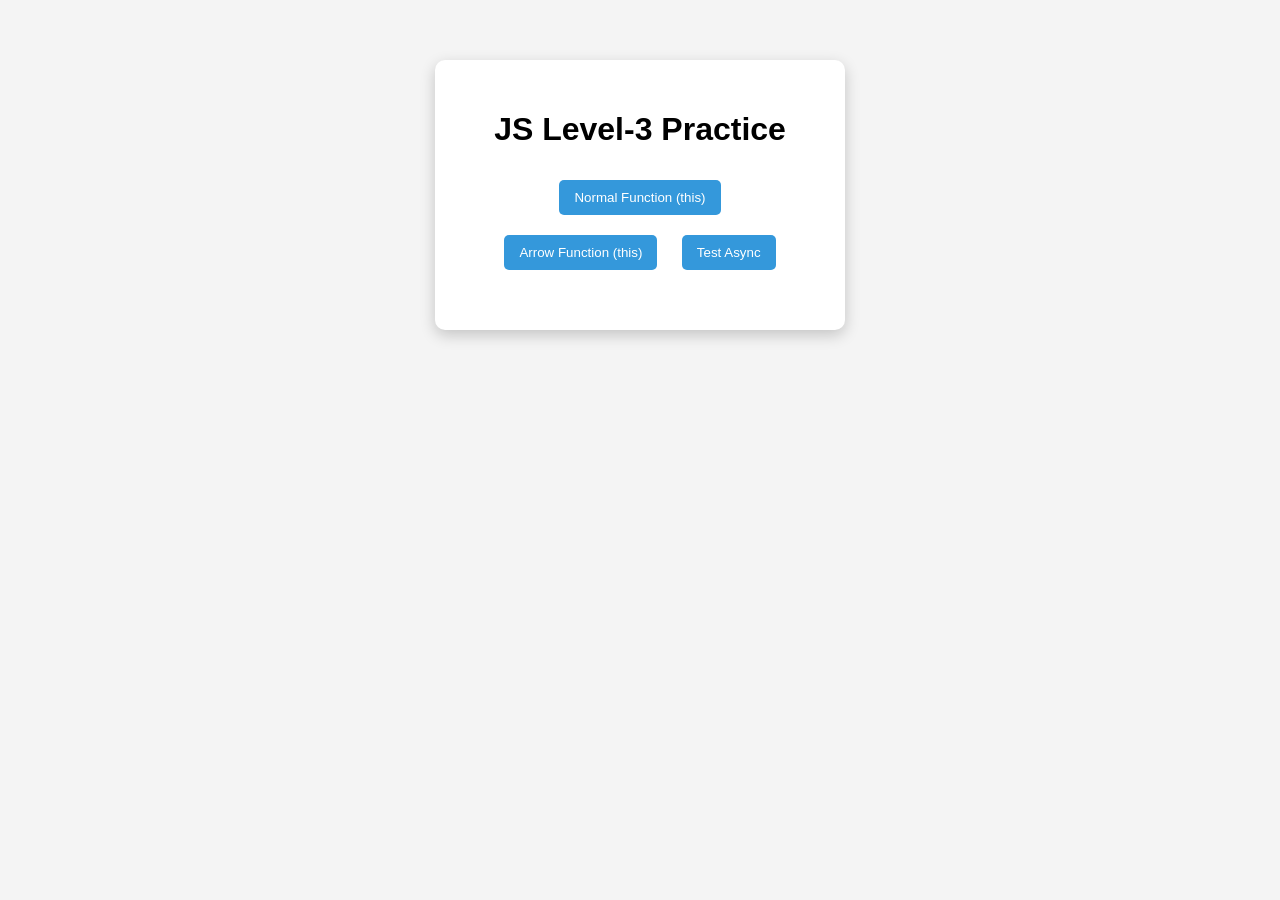
<file: interviewbasic/index.html>
<!DOCTYPE html>
<html lang="en">
<head>
    <meta charset="UTF-8">
    <title>JS Level-3 Practice</title>
    <link rel="stylesheet" href="style.css">
</head>
<body>

    <div class="container">
        <h1>JS Level-3 Practice</h1>

        <button id="normalBtn">Normal Function (this)</button>
        <button id="arrowBtn">Arrow Function (this)</button>
        <button id="asyncBtn">Test Async</button>

        <p id="output"></p>
    </div>

    <script src="script.js"></script>
</body>
</html>
</file>
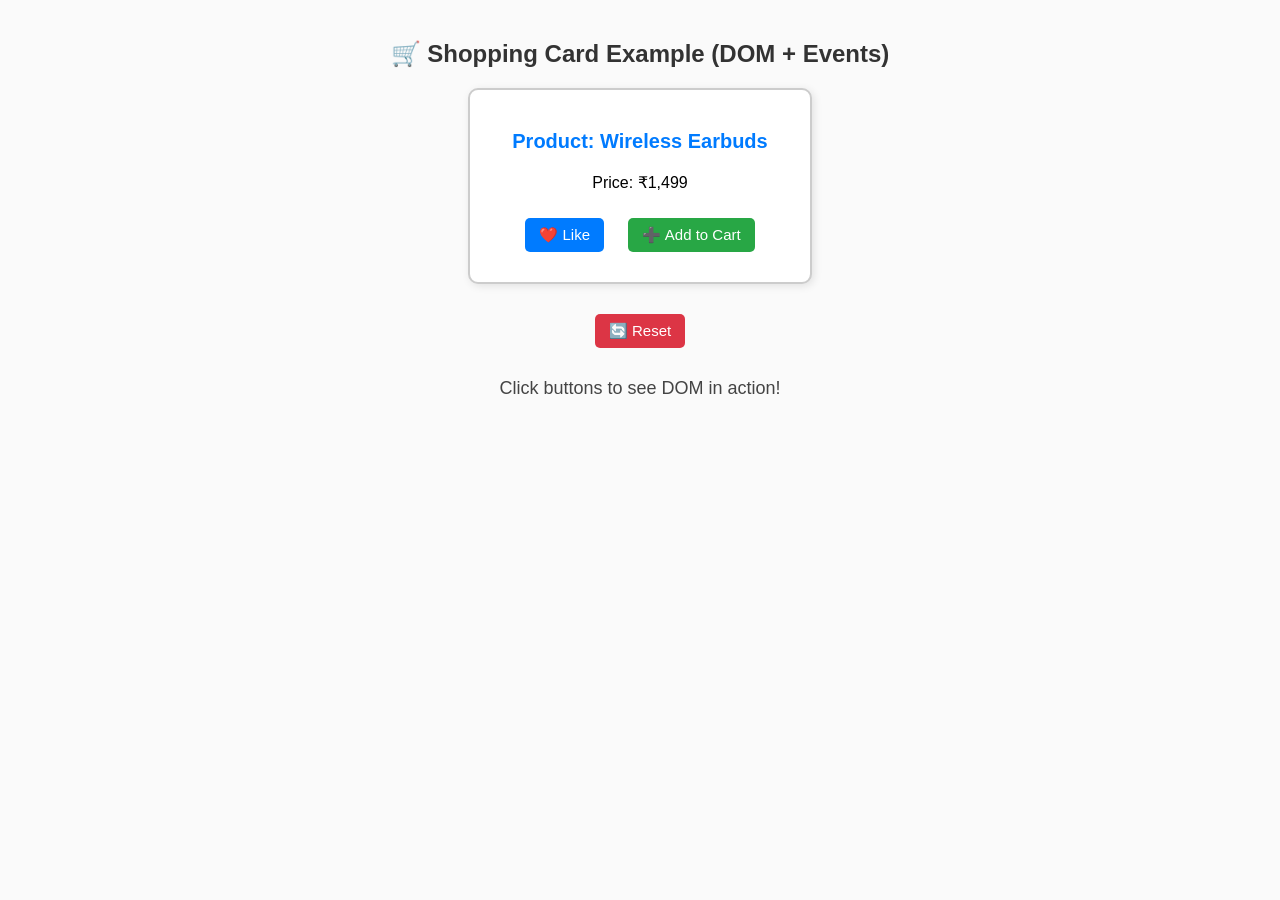
<file: interview-main/dom_practice.html>
<!DOCTYPE html>
<html lang="en">
<head>
  <meta charset="UTF-8">
  <meta name="viewport" content="width=device-width, initial-scale=1.0">
  <title>DOM + Event Handling Practice - Visha</title>
  <style>
    body {
      font-family: Arial, sans-serif;
      text-align: center;
      margin-top: 40px;
      background-color: #fafafa;
    }
    h2 {
      color: #333;
    }
    .card {
      width: 300px;
      margin: 20px auto;
      padding: 20px;
      background: #fff;
      border: 2px solid #ccc;
      border-radius: 10px;
      box-shadow: 2px 2px 8px rgba(0, 0, 0, 0.1);
    }
    .card:hover {
      box-shadow: 4px 4px 12px rgba(0, 0, 0, 0.2);
    }
    .product {
      font-size: 20px;
      font-weight: bold;
      color: #007BFF;
    }
    button {
      margin: 10px;
      padding: 8px 14px;
      font-size: 15px;
      cursor: pointer;
      border: none;
      border-radius: 5px;
    }
    #addBtn { background-color: #28a745; color: white; }
    #likeBtn { background-color: #007BFF; color: white; }
    #resetBtn { background-color: #dc3545; color: white; }
    #message {
      margin-top: 20px;
      font-size: 18px;
      color: #444;
    }
  </style>
</head>
<body>

  <h2>🛒 Shopping Card Example (DOM + Events)</h2>

  <div class="card" id="card">
    <p class="product" id="productName">Product: Wireless Earbuds</p>
    <p>Price: ₹1,499</p>
    <button id="likeBtn">❤️ Like</button>
    <button id="addBtn">➕ Add to Cart</button>
  </div>

  <button id="resetBtn">🔄 Reset</button>
  <p id="message">Click buttons to see DOM in action!</p>

  <script>
    const msg = document.getElementById("message");
    const card = document.getElementById("card");
    const addBtn = document.getElementById("addBtn");
    const likeBtn = document.getElementById("likeBtn");
    const resetBtn = document.getElementById("resetBtn");

    // 1️⃣ Handle Like Button (Stop Bubbling)
    likeBtn.addEventListener("click", (event) => {
      msg.innerText = "💙 You liked this product!";
      likeBtn.style.backgroundColor = "#17a2b8";
      event.stopPropagation(); // stop bubbling to card
    });

    // 2️⃣ Handle Add to Cart Button (Stop Bubbling)
    addBtn.addEventListener("click", (event) => {
      msg.innerText = "✅ Added to cart successfully!";
      addBtn.style.backgroundColor = "#218838";
      addBtn.innerText = "✔ Added";
      event.stopPropagation();
    });

    // 3️⃣ Handle Card Click (Bubbling Example)
    card.addEventListener("click", () => {
      msg.innerText = "🟡 Card clicked — event bubbled up!";
      card.style.borderColor = "#ffc107";
    });

    // 4️⃣ Handle Reset (Change Back Everything)
    resetBtn.addEventListener("click", () => {
      msg.innerText = "Page reset! Try again 🧹";
      likeBtn.style.backgroundColor = "#007BFF";
      addBtn.style.backgroundColor = "#28a745";
      addBtn.innerText = "➕ Add to Cart";
      card.style.borderColor = "#ccc";
    });

    // 5️⃣ Capturing Example (Runs before bubbling)
    document.addEventListener("click", () => {
      console.log("🔍 Document Capturing Phase");
    }, true); // true = capturing phase
  </script>

</body>
</html>
</file>
<file: interviewbasic/style.css>
body {
    font-family: Arial, sans-serif;
    text-align: center;
    margin-top: 60px;
    background-color: #f4f4f4;
}

.container {
    background: white;
    padding: 30px;
    width: 350px;
    margin: auto;
    border-radius: 10px;
    box-shadow: 0 5px 15px rgba(0,0,0,0.2);
}

button {
    padding: 10px 15px;
    margin: 10px;
    border: none;
    cursor: pointer;
    border-radius: 5px;
    background-color: #3498db;
    color: white;
}

button:hover {
    background-color: #2980b9;
}

#output {
    margin-top: 20px;
    font-weight: bold;
}
</file>
